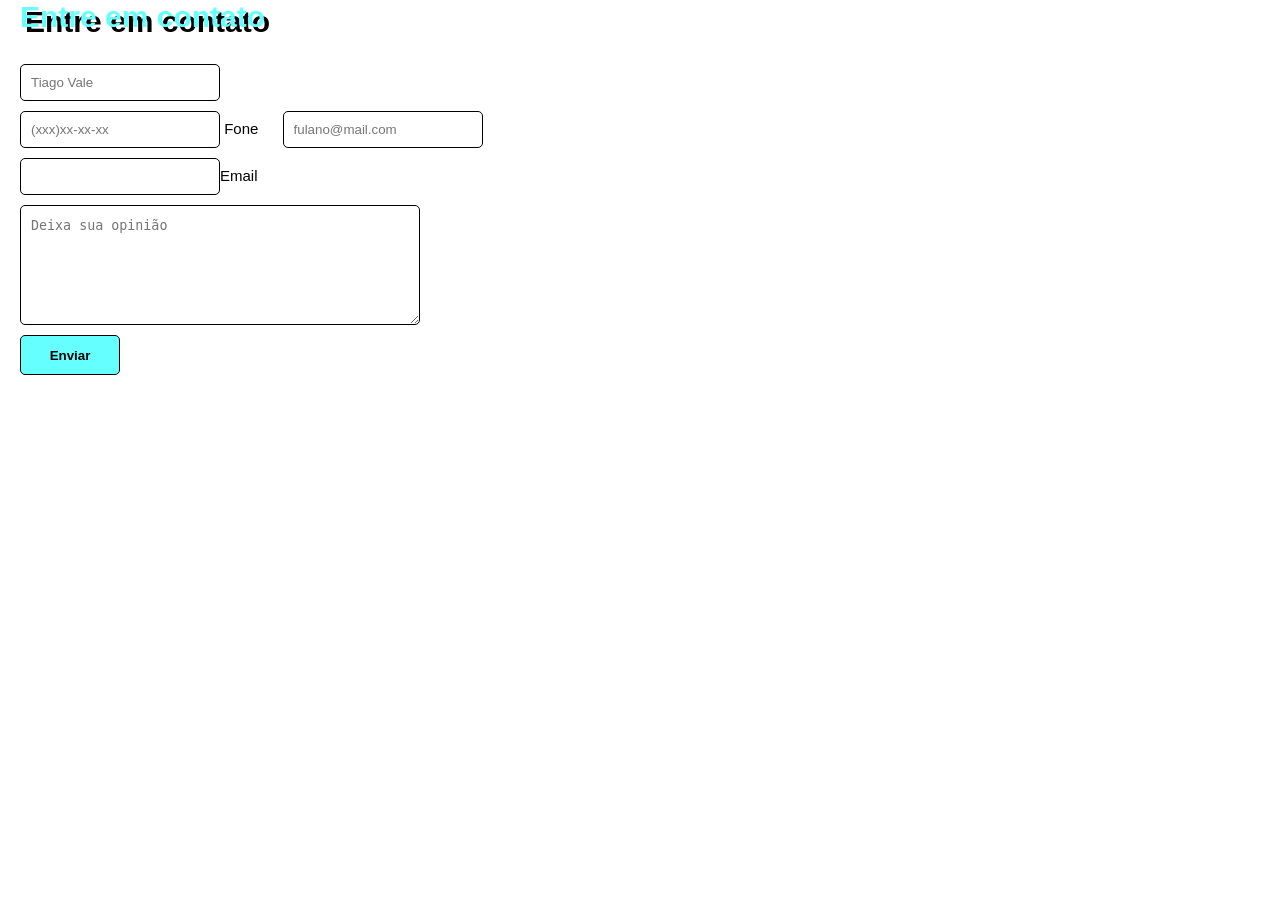
<file: index.html>
<DOCTYPE html> 
<html

<head> 

 <meta charset="utf-8" />
 <title> Formulario contato</title>
<link rel="stylesheet" href="style.css">

</head>

<body>
    <form name="meu form">

        <h1>Entre em contato</h1>

    <input type="text" id="nomeid" placeholder="Tiago Vale" required="required" name="nome" />
    <label for="nome">Nome</label>

    <input type="Tel" id="foneid" placeholder="(xxx)xx-xx-xx" nome="Fone" />
    <lebel for="Fone">Fone</label>

    <input type="email" id="emailid" placeholder="fulano@mail.com" nome="email" />
    <input type="email">Email</label>

    <textarea placeholder="Deixa sua opinião"></textarea>

    <input type="submit" class="enviar" onclick="Enviar();" value="Enviar" />
    </form>

    <script src="script.js"></script>


</body>



</html>
</file>
<file: style.css>
* {
    margin: 0;
    padding: 0;
}

form {
    font-family: verdana, tahoma, sans-serif;
    font-size: 15px;
    background color: #cc3300;
    max-width: 500px;
}

h1 {
    margin-bottom:20px;
    margin-left: 20px;
    color: #66ffff;
    text-shadow: 5px 5px black;

}

input, textarea {
    width:200px;
    padding: 10px;
    color: black;
    margin-left:20px;
    margin-top: 10px;
    -webkit-border-radius: 5px;
    -moz-boder-radius: 5px;
    border: 1px solid; 
}

input:hover, textarea:hover, input:focus, textarea:focus {
    border-color: #000066;
    box-shadow: 5px 0px 9px #ffff00;
    background-color: #66ffff; 
    color: black;
    font-weight: bold; 

}

.enviar {
    background-color: #66ffff;
    height: 40px;
    width: 100px;
    font-weight: bold;
    border-radius: 5px;
    -webkit-border-radius: 5px;
    -moz-boder-radius: 5px;
    border: 1px solid; 
    color: black;
}

textarea {
    width: 400px;
    height: 120px;
    line-height: 20px;
    max-width: 400px;
}

form label {
    margin-left:20px;
    color: #ffffff; 
    font-weight: bold;
    
}
</file>
